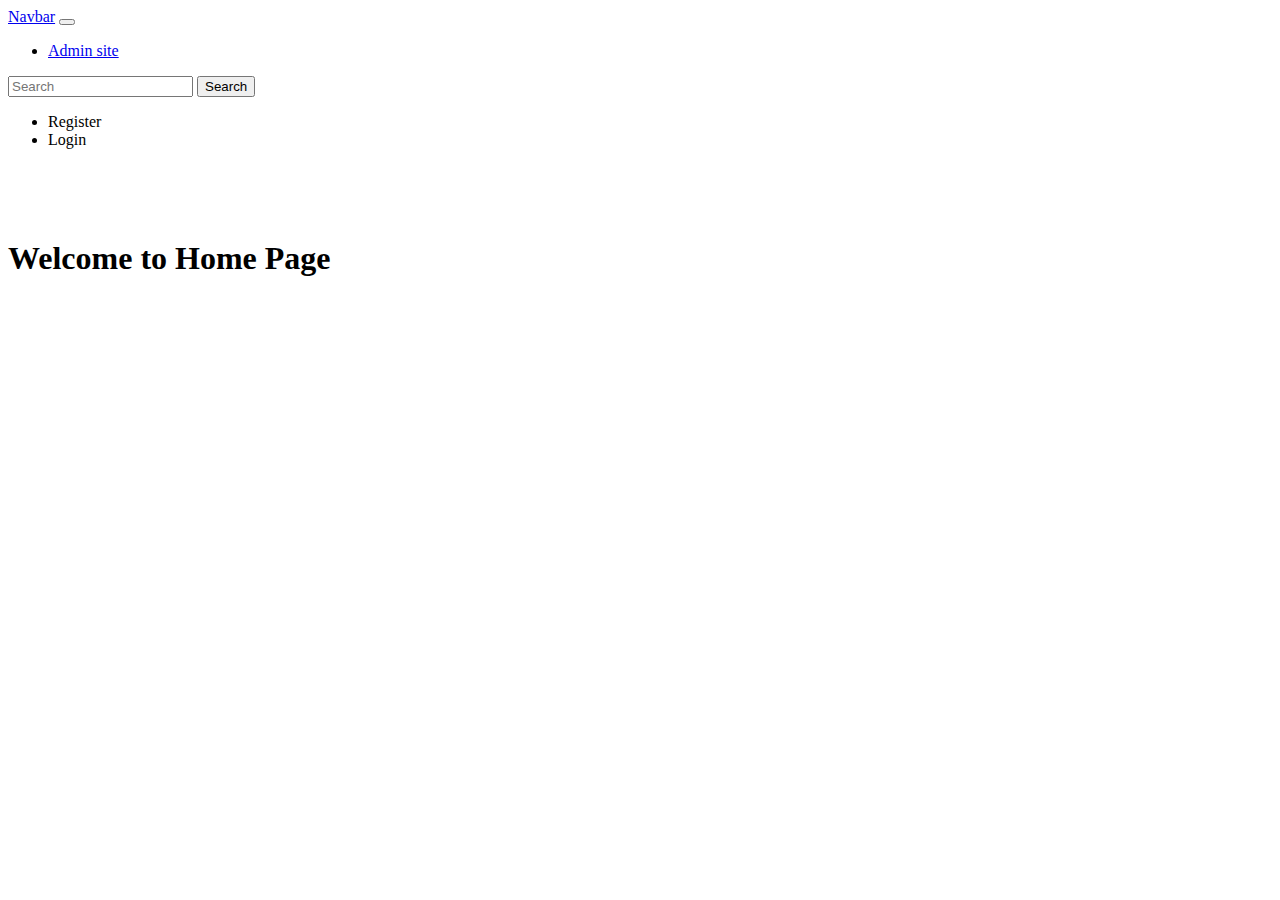
<file: admin-page-for-userstoregisterorlog-in-master/target/classes/templates/index.html>
<!DOCTYPE html>
<html lang="en"
      xmlns:th="http://www.thymeleaf.org"
>
<head>
    <meta charset="UTF-8">
    <title>Registration and Login System</title>
    <link href="https://cdn.jsdelivr.net/npm/bootstrap@5.0.2/dist/css/bootstrap.min.css"
          rel="stylesheet"
          integrity="sha384-EVSTQN3/azprG1Anm3QDgpJLIm9Nao0Yz1ztcQTwFspd3yD65VohhpuuCOmLASjC"
          crossorigin="anonymous">
</head>
<body>
<nav class="navbar navbar-expand-lg bg-dark">
    <div class="container">
        <a class="navbar-brand" href="/index">Navbar</a>
        <button class="navbar-toggler" type="button" data-bs-toggle="collapse" data-bs-target="#navbarSupportedContent" aria-controls="navbarSupportedContent" aria-expanded="false" aria-label="Toggle navigation">
            <span class="navbar-toggler-icon"></span>
        </button>
        <div class="collapse navbar-collapse" id="navbarSupportedContent">
            <ul class="navbar-nav me-auto mb-2 mb-lg-0">

                <li class="nav-item ">
                    <a class="navbar-brand" href="/users">Admin site</a>

                </li>
            </ul>

            <!-- Center the search form using mx-auto -->
            <div class="d-flex mx-auto">
                <form role="search" class="d-flex">
                    <input class="form-control me-2" type="search" placeholder="Search" aria-label="Search">
                    <button class="btn btn-outline-success" type="submit">Search</button>
                </form>
            </div>

            <form class="d-flex text-white" role="search">
                <ul class="navbar-nav me-auto mb-2 mb-lg-0">
                    <li class="nav-item text-white">
                        <a class="nav-link active" aria-current="page" th:href="@{/register}">Register</a>
                    </li>
                    <li class="nav-item text-white">
                        <a class="nav-link" th:href="@{/login}">Login</a>
                    </li>
                </ul>
            </form>
        </div>
    </div>
</nav>
<br/>

<br/>
<br/>

<div class="container">
    <div class="row">
        <h1 class="text-center mt-3"> Welcome to Home Page </h1>
        <div ></div>
    </div>
</div>

</body>
</html>
</file>
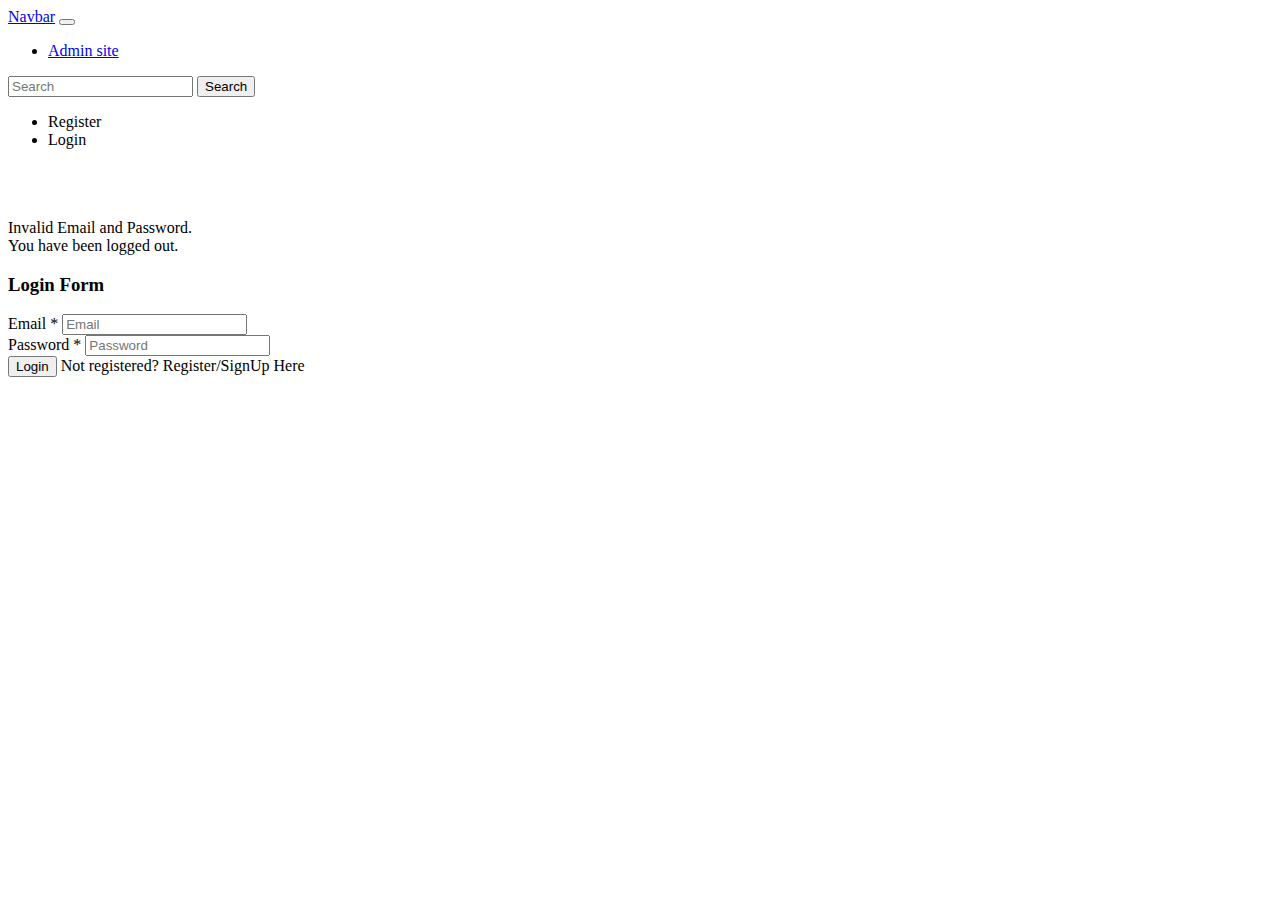
<file: admin-page-for-userstoregisterorlog-in-master/target/classes/templates/login.html>
<!DOCTYPE html>
<html lang="en"
      xmlns:th="http://www.thymeleaf.org"
>
<head>
    <meta charset="UTF-8">
    <title>Registration and Login System</title>
    <link href="https://cdn.jsdelivr.net/npm/bootstrap@5.0.2/dist/css/bootstrap.min.css" rel="stylesheet"
          integrity="sha384-EVSTQN3/azprG1Anm3QDgpJLIm9Nao0Yz1ztcQTwFspd3yD65VohhpuuCOmLASjC" crossorigin="anonymous">
</head>
<body>
<nav class="navbar navbar-expand-lg bg-dark">
    <div class="container">
        <a class="navbar-brand" href="/index">Navbar</a>
        <button class="navbar-toggler" type="button" data-bs-toggle="collapse" data-bs-target="#navbarSupportedContent" aria-controls="navbarSupportedContent" aria-expanded="false" aria-label="Toggle navigation">
            <span class="navbar-toggler-icon"></span>
        </button>
        <div class="collapse navbar-collapse" id="navbarSupportedContent">
            <ul class="navbar-nav me-auto mb-2 mb-lg-0">

                <li class="nav-item ">
                    <a class="navbar-brand" href="/users">Admin site</a>

                </li>
            </ul>

            <!-- Center the search form using mx-auto -->
            <div class="d-flex mx-auto">
                <form role="search" class="d-flex">
                    <input class="form-control me-2" type="search" placeholder="Search" aria-label="Search">
                    <button class="btn btn-outline-success" type="submit">Search</button>
                </form>
            </div>

            <form class="d-flex text-white" role="search">
                <ul class="navbar-nav me-auto mb-2 mb-lg-0">
                    <li class="nav-item text-white">
                        <a class="nav-link active" aria-current="page" th:href="@{/register}">Register</a>
                    </li>
                    <li class="nav-item text-white">
                        <a class="nav-link" th:href="@{/login}">Login</a>
                    </li>
                </ul>
            </form>
        </div>
    </div>
</nav>
<br />
<br />
<br />
<div class="container">
    <div class="row">
        <div class="col-md-6 offset-md-3">
            <div th:if="${param.error}">
                <div class="alert alert-danger">Invalid Email and Password.</div>
            </div>
            <div th:if="${param.logout}">
                <div class="alert alert-success">You have been logged out.</div>
            </div>
            <div class="card">
                <div class="card-header">
                    <h3 class="text-center">Login Form</h3>
                </div>
                <div class="card-body">
                    <form
                            method="post"
                            th:action="@{/login}"
                            class="form-horizontal"
                            role="form"
                    >
                        <div class="mb-3">
                            <label for="username" class="control-label">Email *</label>
                            <input type="text"
                                   id="username"
                                   name="username"
                                   class="form-control"
                                   placeholder="Email"
                            />
                        </div>

                        <div class="mb-3">
                            <label for="password" class="control-label">Password *</label>
                            <input type="password"
                                   id="password"
                                   name="password"
                                   class="form-control"
                                   placeholder="Password"
                            />
                        </div>

                        <div class="mb-3">
                            <button type="submit" class="btn btn-primary">Login</button>
                            <span> Not registered?
                            <a th:href="@{/register}"> Register/SignUp Here</a>
                        </span>
                        </div>
                    </form>
                </div>
            </div>
        </div>
    </div>
</div>
</body>
</html>
</file>
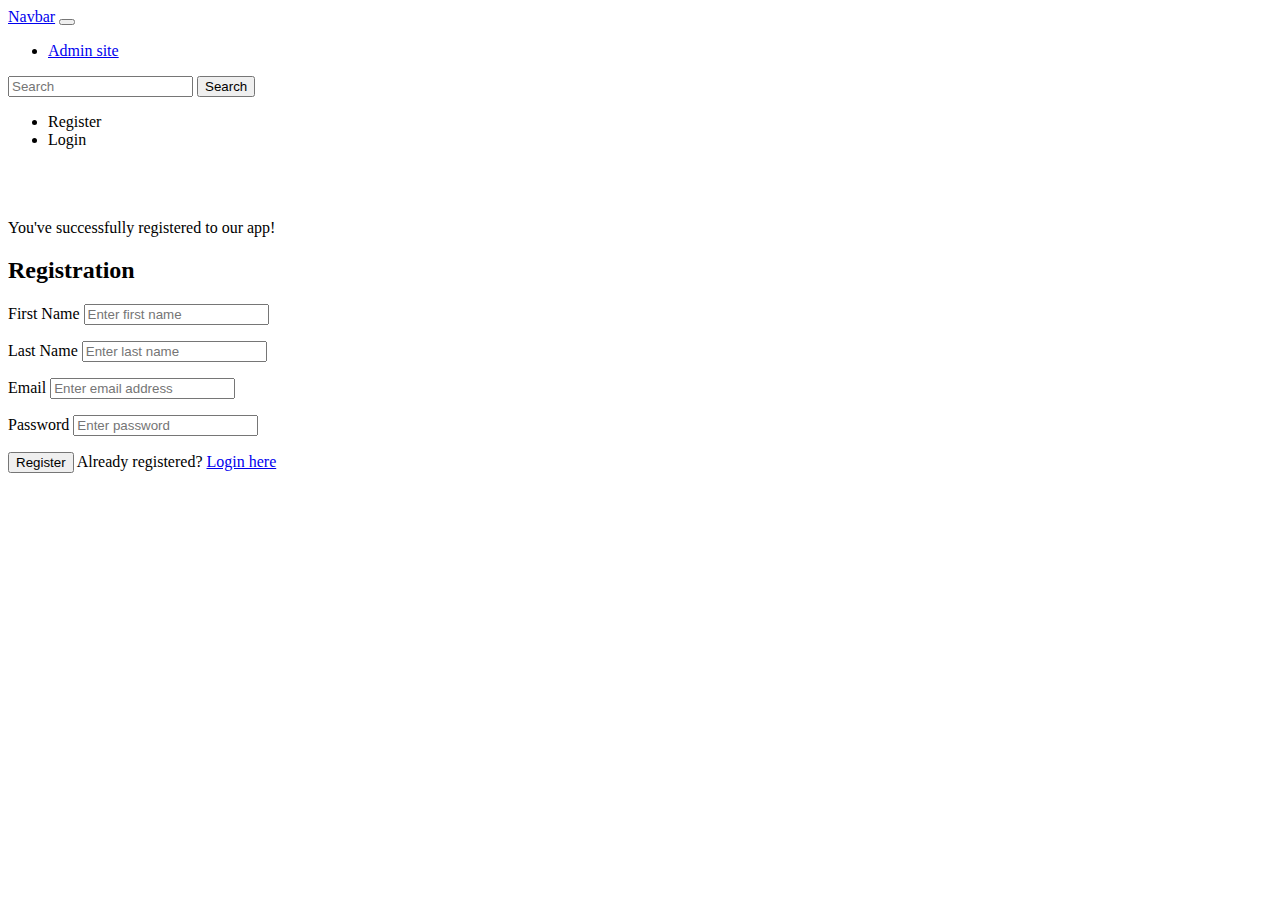
<file: admin-page-for-userstoregisterorlog-in-master/target/classes/templates/register.html>
<!DOCTYPE html>
<html lang="en"
      xmlns:th="http://www.thymeleaf.org"
>
<head>
    <meta charset="UTF-8">
    <title>Registration and Login System</title>
    <link href="https://cdn.jsdelivr.net/npm/bootstrap@5.0.2/dist/css/bootstrap.min.css" rel="stylesheet"
          integrity="sha384-EVSTQN3/azprG1Anm3QDgpJLIm9Nao0Yz1ztcQTwFspd3yD65VohhpuuCOmLASjC" crossorigin="anonymous">
</head>
<body>
<nav class="navbar navbar-expand-lg bg-dark">
    <div class="container">
        <a class="navbar-brand" href="/index">Navbar</a>
        <button class="navbar-toggler" type="button" data-bs-toggle="collapse" data-bs-target="#navbarSupportedContent" aria-controls="navbarSupportedContent" aria-expanded="false" aria-label="Toggle navigation">
            <span class="navbar-toggler-icon"></span>
        </button>
        <div class="collapse navbar-collapse" id="navbarSupportedContent">
            <ul class="navbar-nav me-auto mb-2 mb-lg-0">

                <li class="nav-item ">
                    <a class="navbar-brand" href="/users">Admin site</a>

                </li>
            </ul>

            <!-- Center the search form using mx-auto -->
            <div class="d-flex mx-auto">
                <form role="search" class="d-flex">
                    <input class="form-control me-2" type="search" placeholder="Search" aria-label="Search">
                    <button class="btn btn-outline-success" type="submit">Search</button>
                </form>
            </div>

            <form class="d-flex text-white" role="search">
                <ul class="navbar-nav me-auto mb-2 mb-lg-0">
                    <li class="nav-item text-white">
                        <a class="nav-link active" aria-current="page" th:href="@{/register}">Register</a>
                    </li>
                    <li class="nav-item text-white">
                        <a class="nav-link" th:href="@{/login}">Login</a>
                    </li>
                </ul>
            </form>
        </div>
    </div>
</nav>
<br />
<br />
<br />
<div class="container">
    <div class="row col-md-8 offset-md-2">
        <div class="card">
            <div th:if="${param.success}">
                <div class="alert alert-info">You've successfully registered
                    to our app!</div>
            </div>
            <div class="card-header">
                <h2 class="text-center">Registration</h2>
            </div>
            <div class="card-body">
                <form method="post" role="form" th:action="@{/register/save}" th:object="${user}">

                    <div class="form-group mb-3">
                        <label class="form-label">First Name</label>
                        <input class="form-control"
                               id="firstName"
                               name="firstName"
                               placeholder="Enter first name"
                               th:field="*{firstName}"
                               type="text"
                        />
                        <p th:errors="*{firstName}" class="text-danger"
                           th:if="${#fields.hasErrors('firstName')}">
                        </p>
                    </div>

                    <div class="form-group mb-3">
                        <label class="form-label">Last Name</label>
                        <input class="form-control"
                               id="lastName"
                               name="lastName"
                               placeholder="Enter last name"
                               th:field="*{lastName}"
                               type="text"
                        />
                        <p th:errors="*{lastName}" class="text-danger"
                           th:if="${#fields.hasErrors('lastName')}">
                        </p>
                    </div>
                    <div class="form-group mb-3">
                        <label class="form-label">Email</label>
                        <input class="form-control"
                               id="email"
                               name="email"
                               placeholder="Enter email address"
                               th:field="*{email}"
                               type="email"
                        />
                        <p th:errors="*{email}" class="text-danger"
                           th:if="${#fields.hasErrors('email')}">
                        </p>
                    </div>
                    <div class="form-group mb-3">
                        <label class="form-label">Password</label>
                        <input class="form-control"
                               id="password"
                               name="password"
                               placeholder="Enter password"
                               th:field="*{password}"
                               type="password"
                        />
                        <p th:errors="*{password}" class="text-danger"
                           th:if="${#fields.hasErrors('password')}">
                        </p>
                    </div>

                    <div class="form-group mb-3">
                        <button class="btn btn-primary" type="submit">Register</button>
                        <span>Already registered? <a href="/" th:href="@{/login}">Login
                             here</a></span>
                    </div>
                </form>
            </div>
        </div>
    </div>
</div>
</body>
</html>
</file>
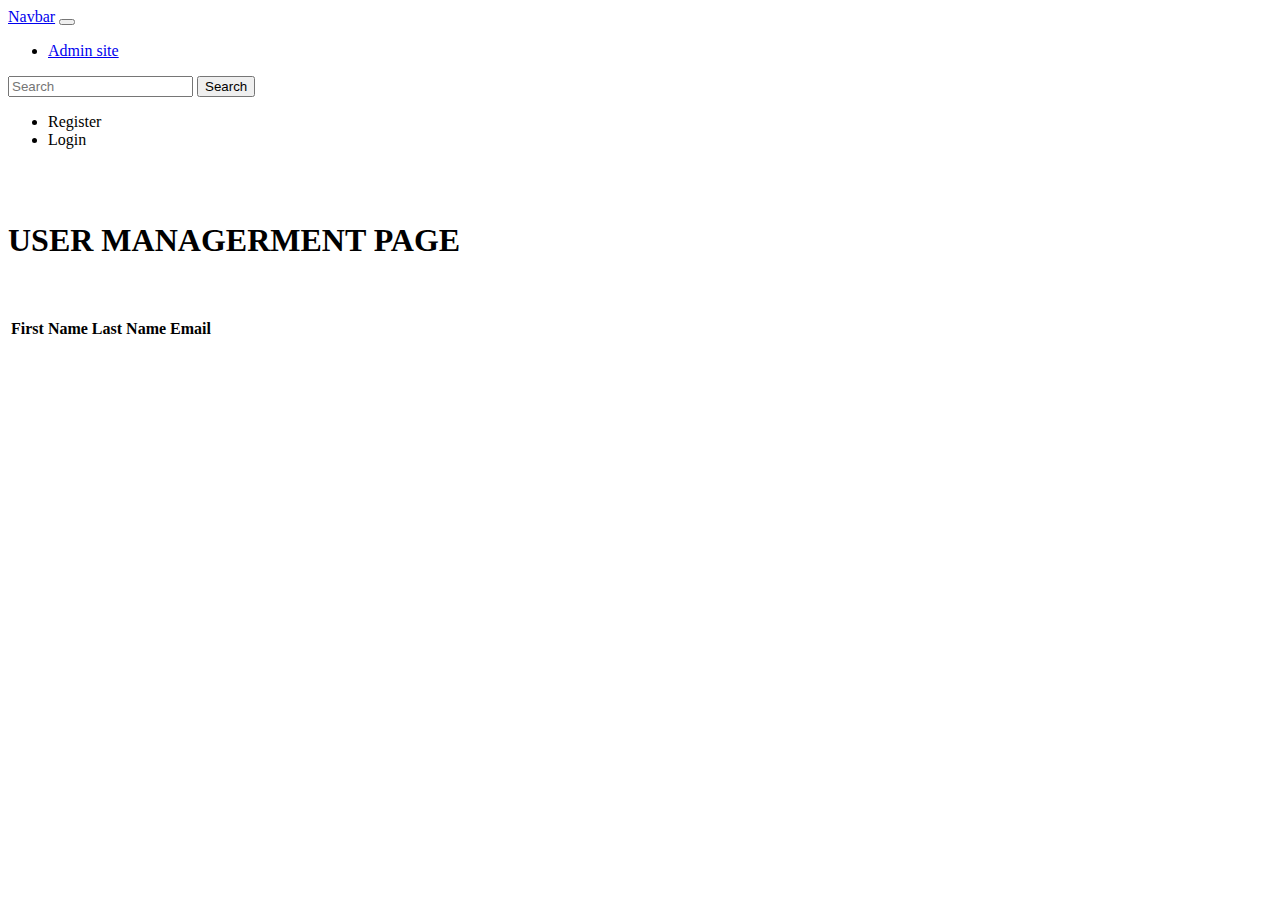
<file: admin-page-for-userstoregisterorlog-in-master/target/classes/templates/users.html>
<!DOCTYPE html>
<html lang="en"
      xmlns:th="http://www.thymeleaf.org"
>
<head>
    <meta charset="UTF-8">
    <title>Registration and Login System</title>
    <link href="https://cdn.jsdelivr.net/npm/bootstrap@5.0.2/dist/css/bootstrap.min.css"
          rel="stylesheet"
          integrity="sha384-EVSTQN3/azprG1Anm3QDgpJLIm9Nao0Yz1ztcQTwFspd3yD65VohhpuuCOmLASjC"
          crossorigin="anonymous">
</head>
<body>
<nav class="navbar navbar-expand-lg bg-dark">
    <div class="container">
        <a class="navbar-brand" href="/index">Navbar</a>
        <button class="navbar-toggler" type="button" data-bs-toggle="collapse" data-bs-target="#navbarSupportedContent" aria-controls="navbarSupportedContent" aria-expanded="false" aria-label="Toggle navigation">
            <span class="navbar-toggler-icon"></span>
        </button>
        <div class="collapse navbar-collapse" id="navbarSupportedContent">
            <ul class="navbar-nav me-auto mb-2 mb-lg-0">

                <li class="nav-item ">
                    <a class="navbar-brand" href="/users">Admin site</a>

                </li>
            </ul>

            <!-- Center the search form using mx-auto -->
            <div class="d-flex mx-auto">
                <form role="search" class="d-flex">
                    <input class="form-control me-2" type="search" placeholder="Search" aria-label="Search">
                    <button class="btn btn-outline-success" type="submit">Search</button>
                </form>
            </div>

            <form class="d-flex text-white" role="search">
                <ul class="navbar-nav me-auto mb-2 mb-lg-0">
                    <li class="nav-item text-white">
                        <a class="nav-link active" aria-current="page" th:href="@{/register}">Register</a>
                    </li>
                    <li class="nav-item text-white">
                        <a class="nav-link" th:href="@{/login}">Login</a>
                    </li>
                </ul>
            </form>
        </div>
    </div>
</nav>
<br/>
<br/>

<div class="container">

    <div class="row">
        <h1 class="text-center"> USER MANAGERMENT PAGE </h1>
    </div>
    <br/>
    <br/>
    <table class="table table-striped table-bordered table-hover">
        <thead class="table bg-warning">
            <tr>
                <th>First Name</th>
                <th>Last Name</th>
                <th>Email</th>
            </tr>
        </thead>
        <tbody>
            <tr th:each="user: ${users}">
                <td th:text="${user.firstName}"></td>
                <td th:text="${user.lastName}"></td>
                <td th:text="${user.email}"></td>
            </tr>
        </tbody>
    </table>
</div>
</body>
</html>
</file>
